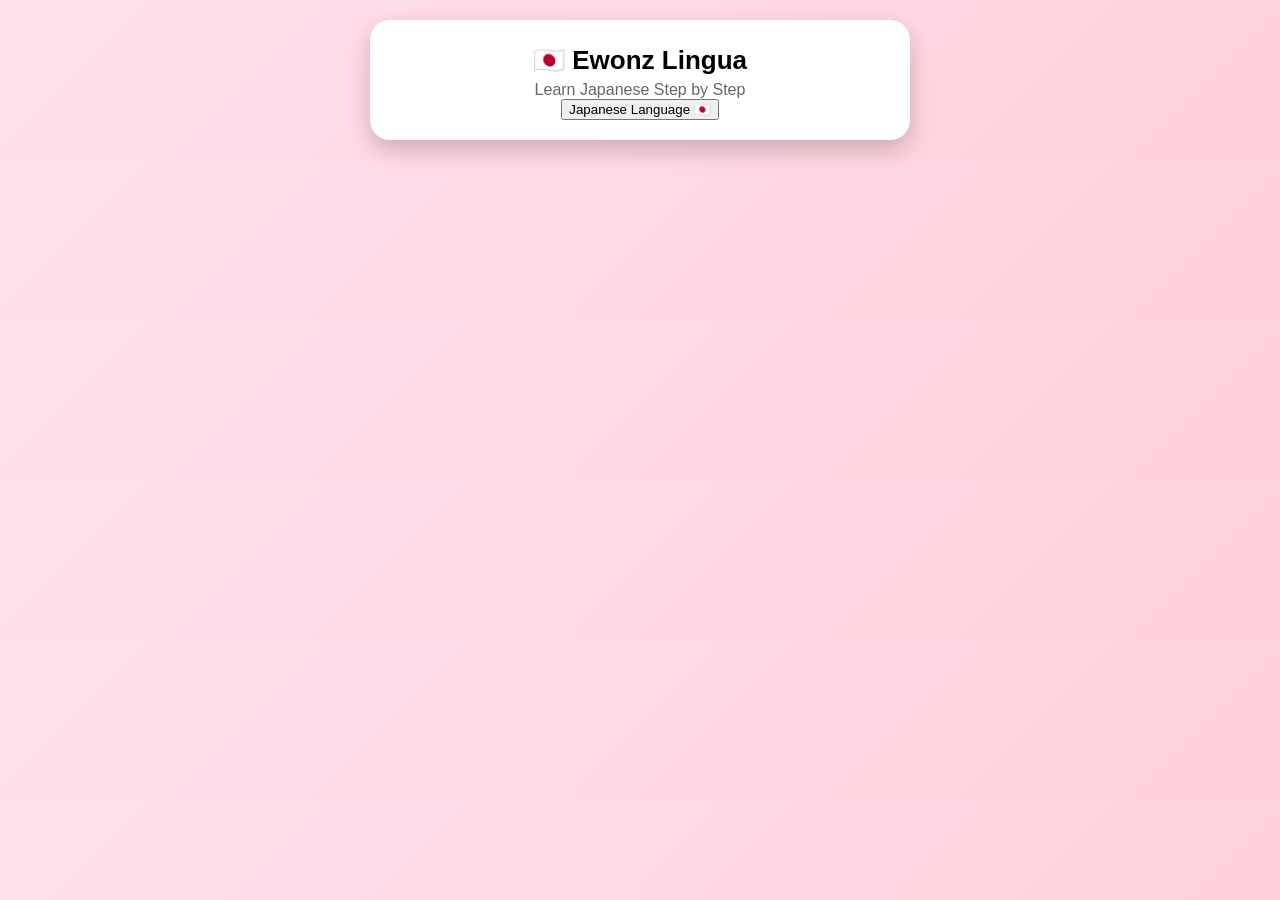
<file: index.html>
<!DOCTYPE html>
<html>
<head>
  <title>Ewonz Lingua</title>

  <!-- ZOOM LOCK -->
  <meta name="viewport" content="width=device-width, initial-scale=1.0, maximum-scale=1.0, user-scalable=no">

  <link rel="stylesheet" href="style.css">
</head>

<body>

<div class="gold-box">

  <h1>🇯🇵 Ewonz Lingua</h1>
  <p>Learn Japanese Step by Step</p>

  <a href="language.html">
    <button class="main-btn">Japanese Language 🇯🇵</button>
  </a>

</div>

</body>
</html>
</file>
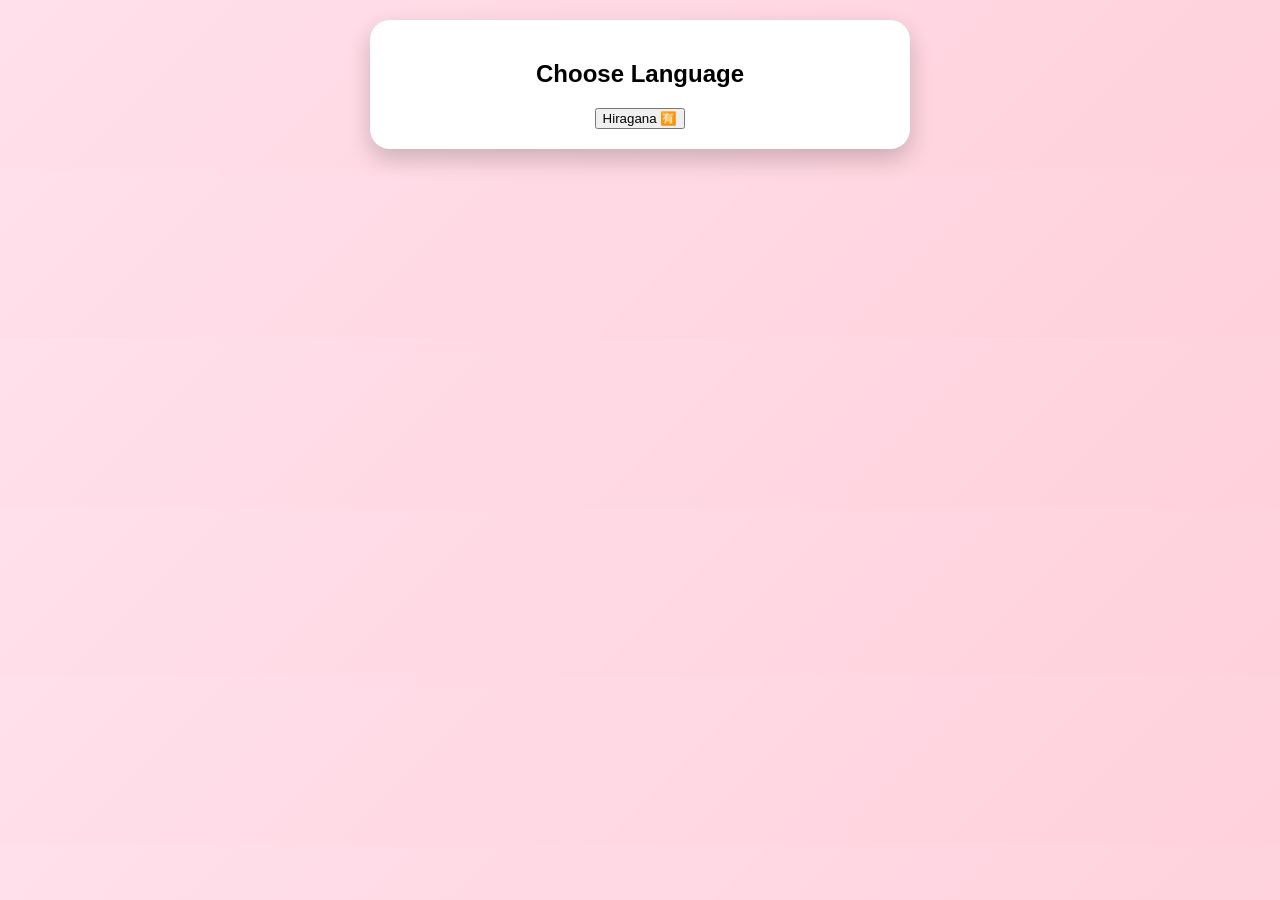
<file: language.html>
<!DOCTYPE html>
<html>
<head>
  <title>Language</title>

  <meta name="viewport" content="width=device-width, initial-scale=1.0, maximum-scale=1.0, user-scalable=no">

  <link rel="stylesheet" href="style.css">
</head>

<body>

<div class="gold-box">

  <h2>Choose Language</h2>

  <a href="hiragana.html">
    <button class="main-btn">Hiragana 🈶</button>
  </a>

</div>

</body>
</html>
</file>
<file: style.css>
body {
  margin: 0;
  font-family: Arial, sans-serif;
  background: linear-gradient(135deg, #ffe0eb, #ffd1dc);
}

/* CENTER BOX */
.gold-box {
  position: relative;
  background: white;
  padding: 20px;
  margin: 20px auto;
  border-radius: 20px;
  width: 95%;
  max-width: 500px;
  text-align: center;
  box-shadow: 0 10px 25px rgba(0,0,0,0.2);
}

/* TITLE */
h1 {
  font-size: 26px;
  margin: 5px 0;
}

p {
  margin: 0;
  color: #666;
}

/* GRID FIX */
.grid {
  display: grid;
  grid-template-columns: repeat(5, 1fr);
  gap: 10px;
  margin-top: 20px;
}

/* CARD FIX */
.hira-card {
  background: white;
  border: 1px solid gold;
  border-radius: 12px;

  /* 🔥 FIX MAIN ISSUE */
  font-size: 26px;
  padding: 12px 0;

  display: flex;
  flex-direction: column;
  align-items: center;
  justify-content: center;

  color: #d10050;
  font-weight: bold;

  user-select: none;
  cursor: pointer;
}

/* SMALL TEXT */
.hira-card span {
  font-size: 12px;
  color: #555;
  margin-top: 4px;
}

/* CLICK EFFECT */
.hira-card:active {
  transform: scale(0.92);
}

/* 📱 MOBILE FIX */
@media (max-width: 480px) {
  .grid {
    gap: 6px;
  }

  .hira-card {
    font-size: 20px;
    padding: 10px 0;
  }
}
</file>
